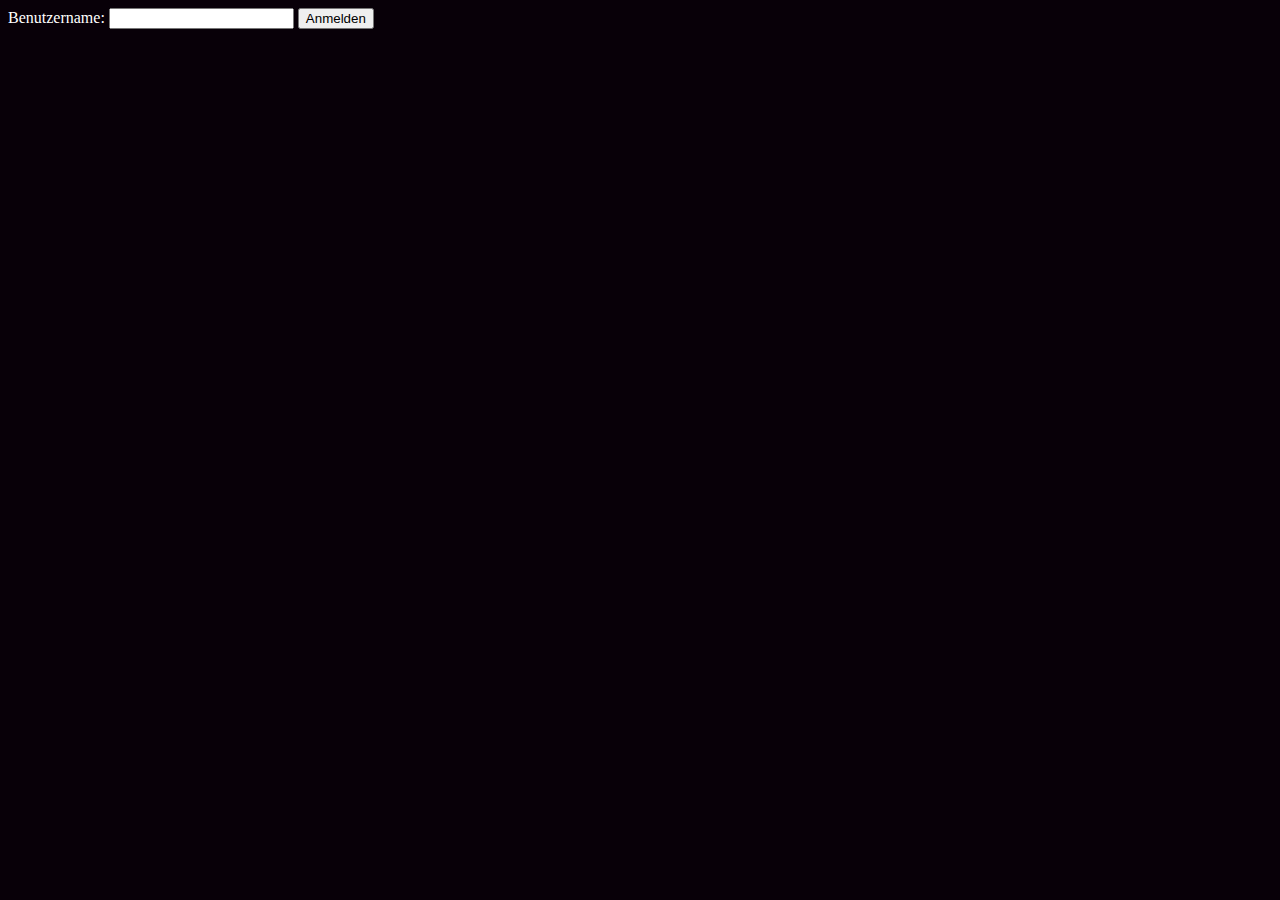
<file: code/anmeldung.html>
<!DOCTYPE html>
<html>
    <head>
        <link rel="stylesheet" type="text/css" href="style.css" />
        <script src="https://ajax.googleapis.com/ajax/libs/jquery/3.2.1/jquery.min.js">
        </script>
        <script src="script.js"></script>
    </head>
    <body>
        <div>

        </div>
        <form>
            <label>Benutzername:</label>
            <input type="text" name="Benutzername">
            <input type="submit" value="Anmelden" onload ="BenutzerNameGueltig()"/>
        </form>
    </body>
    <script>
        var IPaddress =
        $.getJSON("https://api.ipify.org?format=json", function(data) {
            $("#gfg").html(data.ip);
        });
    </script>
</html>
</file>
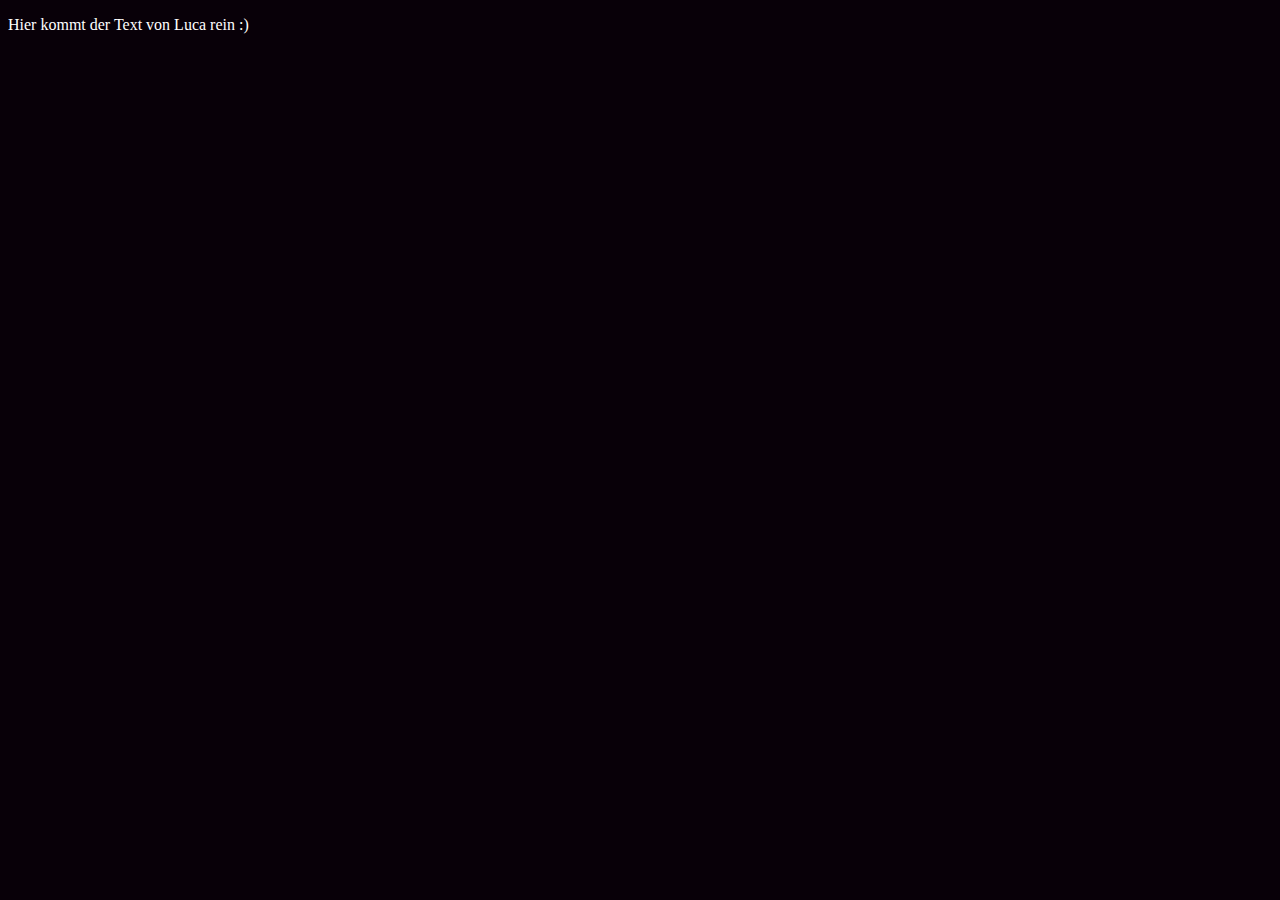
<file: code/projekte.html>
<!DOCTYPE html>
<html>
    <head>
        <link rel="stylesheet" type="text/css" href="style.css" />
    </head>
    <body>
        <header></header>
        <p>
            Hier kommt der Text von Luca rein :)
        </p>
    </body>
</html>
</file>
<file: code/style.css>
body {
    color: #ffffff;
    background: #080008;
}
#top_navbar {
    border-style: double;
    border-width:15px, 15px;
    border-radius:25px;
    border-color:#5c1616;
    background-color: #cf4330;
    width:fit-content;
    margin: 5px;
    top: auto;
    left: 2px;
}
.top_navbar_button {
    background-color: red;
    margin-top: 3px;
    margin-bottom: 3px;
    margin-left: 5px;
    margin-right: 5px;
    border: solid, thin;
    border-radius: 15px;
    font-size: medium;
}
.header {
    height: 20vh;
    width: fit-content;
    padding: 0 8%;
    background: #080008;
    position: relative;
    margin: auto;
}
header {
    color: white;
    font-size: xx-large;
    font: Helvetica;
    
}
nav {
    display:flex; /*inline-block(???)*/
    align-items: center;
    justify-content: space-between;
    width:fit-content;
    margin-bottom: 5px;
}
#LMG_Logo {
    width: 38%;
    margin-bottom: 5px;
}
.nav-links {
    margin-left: 5px;
    margin-right: 5px;
    margin-bottom: 10px;
    margin-top: 0;
}
.nav-links li {
    display: inline-block; /*flex(???)*/
    margin: 3px 15px; 
}
.nav-links li a {
    text-decoration: none;
    color: #ffffff;
    padding: 5px 0;
    position: relative;
}
.nav-links li a::after {
    content: '';
    background: #ff3d00;
    width: 0;
    height: 2px;
    position: absolute;
    bottom: 0;
    left: 0;
    transition: width 0.5s;
}
.nav-links li a:hover::after {
    width: 100%;
}
.btn {
    background: #ff3d00;
    color: white;
    padding: 10px 30px;
    border-radius: 3px;
    cursor: pointer;
}
.text {
    font: 15px Optima, sans-serif;
    color: black;
}
.textdiv {
    border-style:ridge;
    border-width:20px, 20px;
    border-top-left-radius: 0%;
    border-top-right-radius: 30px;
    border-bottom-left-radius: 0%;
    border-bottom-right-radius: 30px;
    background-color: #cf4330;
    width: 70%;
}
h2 {
    color: white;
}

/**/
#returnTopButton {
    display: none; 
    position: fixed; 
    bottom: 20px; 
    right: 50%; 
    z-index: 99; 
    border: none; 
    outline: none; 
    background-color: #cf4330; 
    color: rgb(0, 0, 0); 
    cursor: pointer; 
    padding: 1%; 
    border-radius: 15px;
    width:fit-content; 
    transition: .3s; 
  }
  
#returnTopButton:hover {
    border-radius: 5px;
    background-color: rgb(207, 23, 23); 
    color:#ffffff
}
.link {
    color: #bb3107;
    transition: .3s;
}
.link:hover {
    color: #ff0000;
    text-decoration-style:dashed;
}
.content_rightSide {
    margin: 5px;
}
.content_rightSideText {
    margin: 5px;
    color:#000000;
    border-style:ridge;
    border-color:#ffffff;
    background-color: #cf4330;
    border-radius: 30px;
    font: 15px Optima, sans-serif;
    padding: 5px;
}
#responsiveDiv {
    overflow: hidden;
    display: flex;
}
.content {
    margin-top: 5px;
}
</file>
